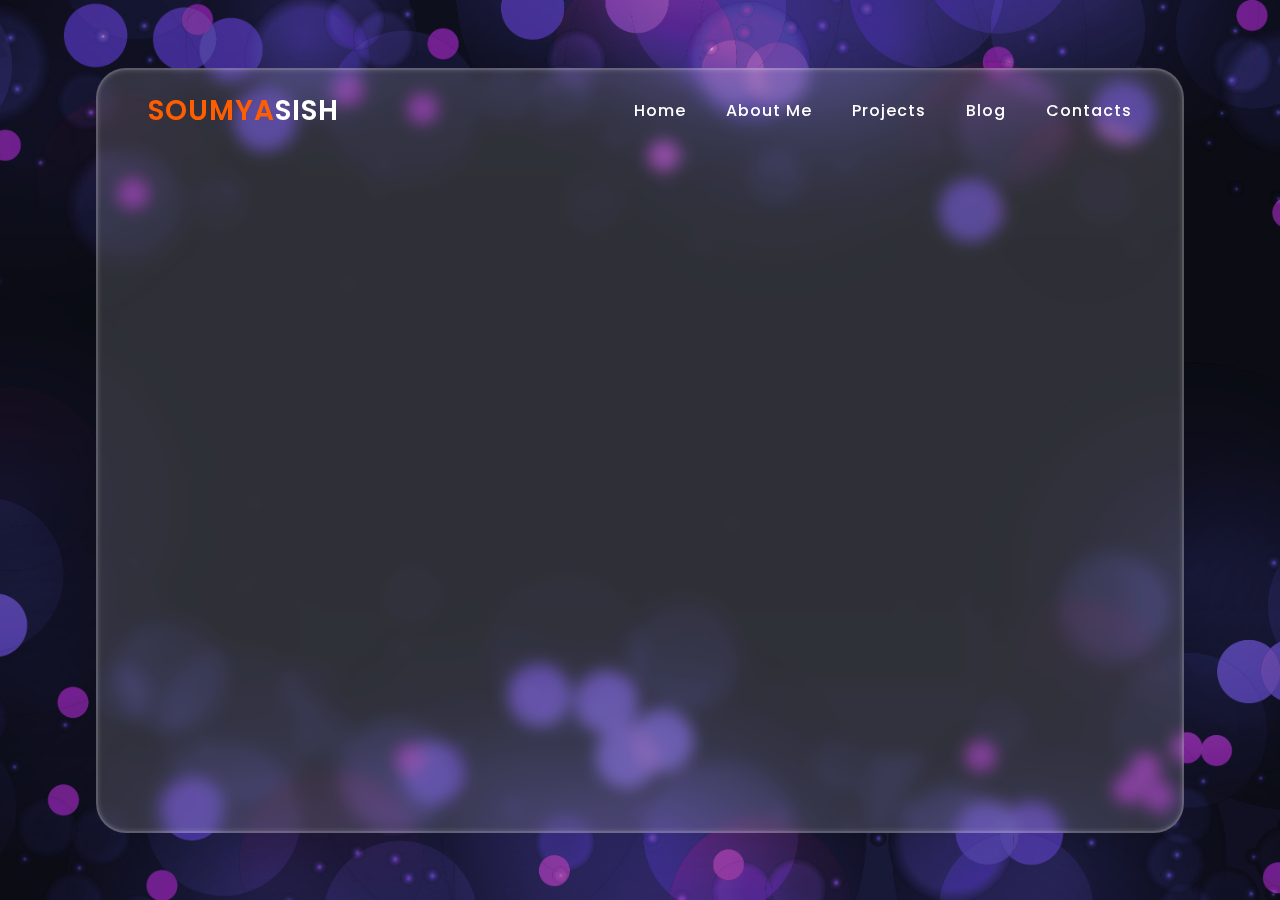
<file: about.html>
<!DOCTYPE html>
<html lang="en">

<head>
  <meta charset="UTF-8">
  <meta name="viewport" content="width=device-width, initial-scale=1.0">
  <title>Soumyasish Portfolio</title>

  <link rel="icon" href="images/logo.ico" type="image/x-icon">

  <!-- styles -->
  <link rel="stylesheet" href="styles.css">
  <link rel="stylesheet" href="animations.css">
  <link rel="stylesheet" href="responsive.css">
</head>

<body class="about-page">

  <section id="about">
    <div class="section-box">
      <div class="content-wrap">
        <header>
          <a class="header-logo"><span>Soumya</span>sish</a>
          <nav>
            <a class="nav-items" href="index.html">Home</a>
            <a class="nav-items active" href="about.html">About Me</a>
            <a class="nav-items" href="projects.html">Projects</a>
            <a class="nav-items" href="blog.html">Blog</a>
            <a class="nav-items" href="contacts.html">Contacts</a>
          </nav>

        </header>

      </div>
      <div class="content-grid">
        <div class="left-grid">
          <!-- <h3 class="section-sub">About Me</h3> -->
          <h6 class="section-title">Who I am?</h6>
          <p>
            I’m Soumyasish Sarkar, a third-year B.Tech CSE student at Tezpur University, preparing for GATE CS. Passionate about Software Engineering, C, C++, Python, Web Development, Cloud Computing, Database Management, and Embedded Systems, I enjoy working on hands-on projects.

Currently, I’m building a user-level file system using FUSE in C, developing my portfolio website, and experimenting with Arduino and sensors. Always eager to learn and explore new technologies!


          </p>
          <a href="learn_more.html">
            <button class="action-btn">Learn More</button>
          </a>
          
          
        </div>

        <div class="right-grid">
          <img src="images/about-img.jpg" class="about-img">
        </div>
      </div>
    </div>
  </section>

  <!-- <section id="projects">
    <div class="section-box">
      <div class="content-grid">
        <div class="right-grid">
          <img src="images/projects-img.png" class="about-img">
        </div>
        <div class="left-grid">
          <h3 class="section-sub">projects</h3>
          <h2 class="section-title">What we did?</h2>
          <p>
            1. Project Savannah Shield – A dedicated effort to protect the last remaining herds of African elephants
            from poaching in Kenya’s savannah.<br><br>

            2. Project Savannah Shield – A dedicated effort to protect the last remaining herds of African elephants
            from poaching in Kenya’s savannah.<br><br>

            3. Project Savannah Shield – A dedicated effort to protect the last remaining herds of African elephants
            from poaching in Kenya’s savannah.
          </p>
          <button class="action-btn">more projects</button>
        </div>

      </div>
    </div>
  </section> -->

  <!-- <section id="join-us">
    <div class="section-box">

      <div class="content-wrap">

        <h3 class="section-sub">join with us</h3>
        <h2 class="section-title">Save Wildlife, Protect Nature</h2>

        <div class="join-form">
          <input type="text" class="input-1 i1" placeholder="Your Name">
          <input type="email" class="input-1 i2" placeholder="Your Email">
          <input type="text" class="input-1 i3" placeholder="Your Number">
          <input type="text" class="input-1 i4" placeholder="Your Address">

          <p>Membership</p>
          <div class="checkbox-wrap">
            <label><input type="checkbox"> Individual</label>
            <label><input type="checkbox"> Family</label>
            <label><input type="checkbox"> Corporate</label>
          </div>

          <button class="join-btn">be a member</button>

        </div>

      </div>

    </div>

  </section> -->

  <!-- <section id="footer">
    <div class="section-box">
      <div class="footer-grid">

        <div>
          <h3>Quick Links</h3>

          <a class="footer-items f1">Home</a>
          <a class="footer-items f2">about us</a>
          <a class="footer-items f3">projects</a>
          <a class="footer-items f4">resources</a>
          <a class="footer-items f5">blog</a>
          <a class="footer-items f6">contacts</a>

        </div>

        <div>
          <h3>Contacts</h3>

          <a class="footer-items f1">+1 (800) 555-WILD (9453)</a>
          <a class="footer-items f2">+1 (888) 999-SAVE (7283)</a>
          <a class="footer-items f3">info@wildlifeguardians.org</a>
          <a class="footer-items f4">1234 Forest Drive, 
            Green Valley, CA 90210</a>
        </div>

        <div>
          <h3>Socials</h3>

          <a class="footer-items f1">facebook</a>
          <a class="footer-items f2">youtubr</a>
          <a class="footer-items f3">instagram</a>
          <a class="footer-items f4">linkedin</a>
          <a class="footer-items f5">twitter</a>
        </div>

      </div>

      <p class="copyrights">© codegenweb | all rights reserved</p>
    </div>
  </section> -->

</body>

</html>
</file>
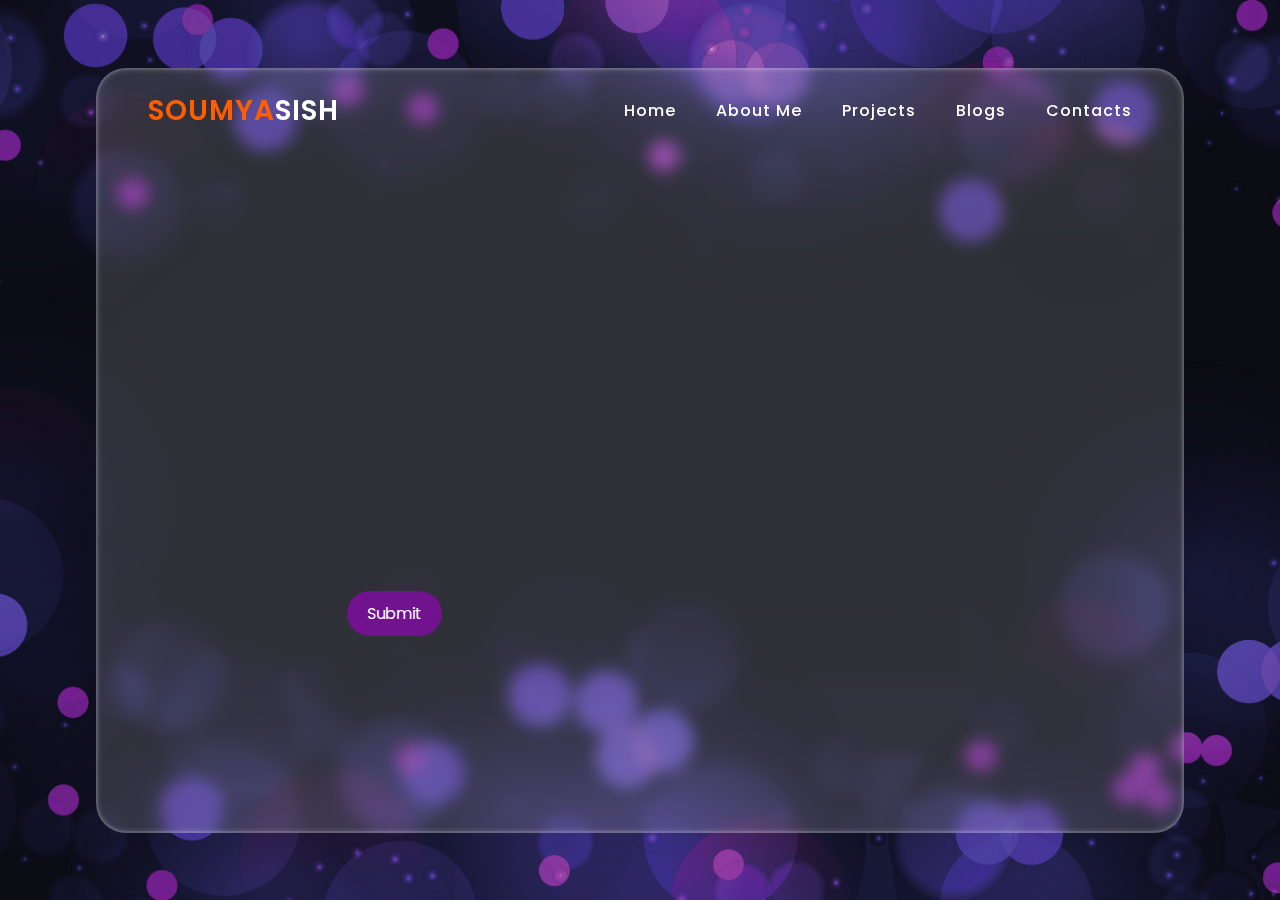
<file: contacts.html>
<!DOCTYPE html>
<html lang="en">

<head>
  <meta charset="UTF-8">
  <meta name="viewport" content="width=device-width, initial-scale=1.0">
  <title>Soumyasish Portfolio</title>

  <!-- styles -->
  <link rel="stylesheet" href="styles.css">
  <link rel="stylesheet" href="animations.css">
  <link rel="stylesheet" href="responsive.css">
</head>

<body class="contacts-page">
  <section id="about">
    <div class="section-box">
      <div class="content-wrap">
        <header>
          <a class="header-logo"><span>Soumya</span>sish</a>
          <nav>
            <a class="nav-items" href="index.html">Home</a>
            <a class="nav-items" href="about.html">About Me</a>
            <a class="nav-items" href="projects.html">Projects</a>
            <a class="nav-items" href="blog.html">Blogs</a>
            <a class="nav-items active" href="contacts.html">Contacts</a>
          </nav>
        </header>
      </div>

      <div class="content-grid">
        <div class="left-grid">
          <h3 class="section-sub">Connect with me</h3><br>
          <!-- <h4 class="section-title">Send me an email</h4> -->

  

        <form id="contact-form" class="join-form">
          <input type="text" id="name" name="name" class="input-1 i1" placeholder="Your Name" required>
          <input type="email" id="email" name="email" class="input-1 i2" placeholder="Your Email" required>
          <input type="text" id="message" name="message" class="input-1 i4" placeholder="Your Message" required>
          
          <button type="submit" class="submit-btn">Submit</button>
        
          <!-- Response Message (Initially hidden) -->
        <div id="response-msg" style="display:none;">
        <p>Thank you for contacting Me!... I shall get back to you soon...</p><br><br>
        </div>
        </form>
        </div>
        

        <div class="right-grid">
          <img src="images/contacts.png" class="about-img">
        </div>
      </div>
    </div>
  </section>

  <script src="script.js"></script>
</body>

</html>
</file>
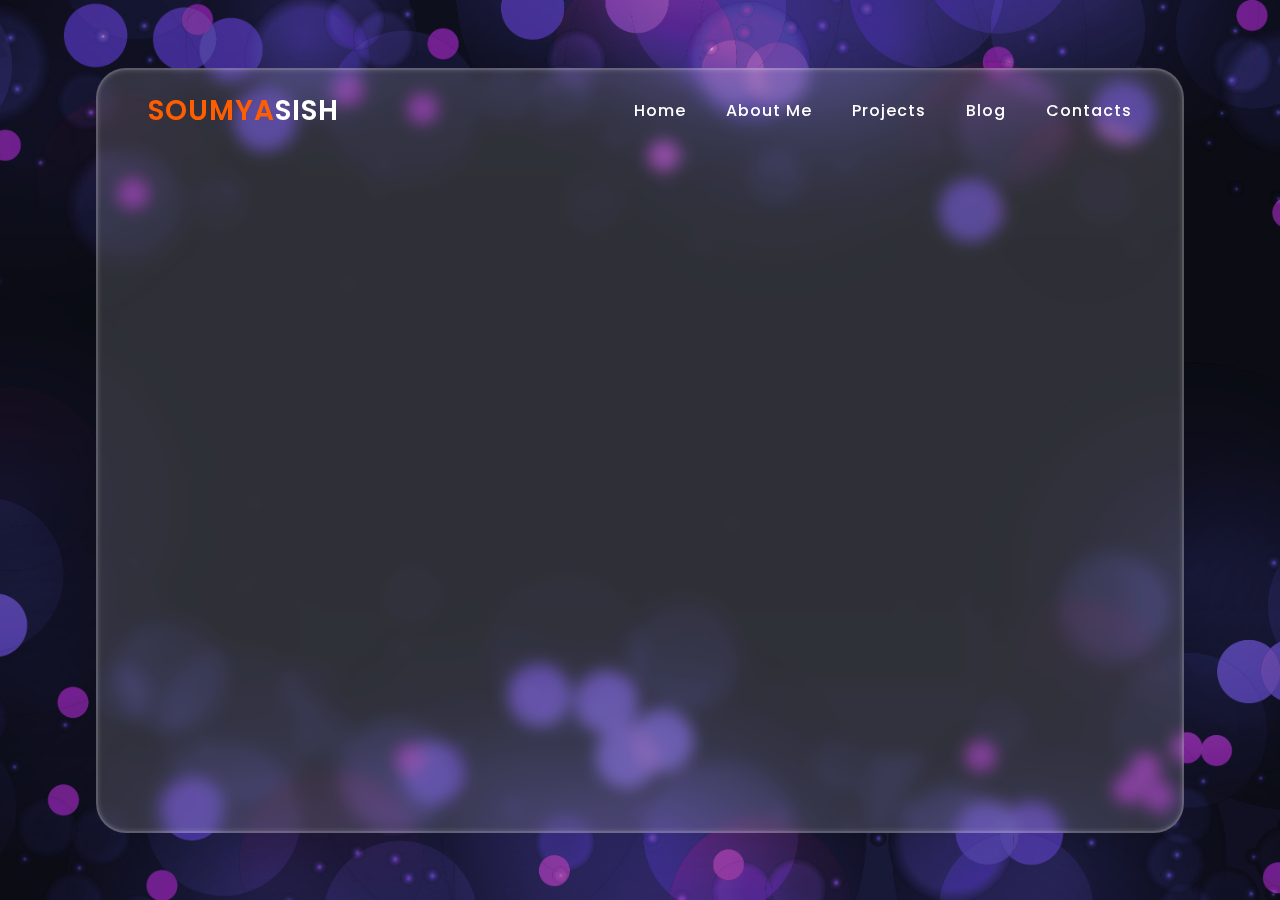
<file: learn_more.html>
<!DOCTYPE html>
<html lang="en">

<head>
  <meta charset="UTF-8">
  <meta name="viewport" content="width=device-width, initial-scale=1.0">
  <title>Soumyasish Portfolio</title>

  <link rel="icon" href="images/logo.ico" type="image/x-icon">

  <!-- styles -->
  <link rel="stylesheet" href="styles.css">
  <link rel="stylesheet" href="animations.css">
  <link rel="stylesheet" href="responsive.css">
</head>

<body class="projects-page">

  <section id="about">
    <div class="section-box">
      <div class="content-wrap">
        <header>
          <a class="header-logo"><span>Soumya</span>sish</a>
          <nav>
            <a class="nav-items" href="index.html">Home</a>
            <a class="nav-items active" href="about.html">About Me</a>
            <a class="nav-items" href="projects.html">Projects</a>
            <a class="nav-items" href="blog.html">Blog</a>
            <a class="nav-items" href="contacts.html">Contacts</a>
          </nav>

        </header>

      </div>
      <div class="content-grid">
        <div class="left-grid">
          <h3 class="section-sub">Learn More...</h3>
          <br><br>
          <h4 class="section-title" style="color: red;">Page is under MAINTENANCE</h4>
          <p>I am updating my website. It will be back soon! 🚀
          </p>
        </div>

        <div class="right-grid">
          <img src="images/maintenance.png" class="about-img">
        </div>
      </div>
    </div>
  </section>

  <!-- <section id="projects">
    <div class="section-box">
      <div class="content-grid">
        <div class="right-grid">
          <img src="images/projects-img.png" class="about-img">
        </div>
        <div class="left-grid">
          <h3 class="section-sub">projects</h3>
          <h2 class="section-title">What we did?</h2>
          <p>
            1. Project Savannah Shield – A dedicated effort to protect the last remaining herds of African elephants
            from poaching in Kenya’s savannah.<br><br>

            2. Project Savannah Shield – A dedicated effort to protect the last remaining herds of African elephants
            from poaching in Kenya’s savannah.<br><br>

            3. Project Savannah Shield – A dedicated effort to protect the last remaining herds of African elephants
            from poaching in Kenya’s savannah.
          </p>
          <button class="action-btn">more projects</button>
        </div>

      </div>
    </div>
  </section> -->

  <!-- <section id="join-us">
    <div class="section-box">

      <div class="content-wrap">

        <h3 class="section-sub">join with us</h3>
        <h2 class="section-title">Save Wildlife, Protect Nature</h2>

        <div class="join-form">
          <input type="text" class="input-1 i1" placeholder="Your Name">
          <input type="email" class="input-1 i2" placeholder="Your Email">
          <input type="text" class="input-1 i3" placeholder="Your Number">
          <input type="text" class="input-1 i4" placeholder="Your Address">

          <p>Membership</p>
          <div class="checkbox-wrap">
            <label><input type="checkbox"> Individual</label>
            <label><input type="checkbox"> Family</label>
            <label><input type="checkbox"> Corporate</label>
          </div>

          <button class="join-btn">be a member</button>

        </div>

      </div>

    </div>

  </section> -->

  <!-- <section id="footer">
    <div class="section-box">
      <div class="footer-grid">

        <div>
          <h3>Quick Links</h3>

          <a class="footer-items f1">Home</a>
          <a class="footer-items f2">about us</a>
          <a class="footer-items f3">projects</a>
          <a class="footer-items f4">resources</a>
          <a class="footer-items f5">blog</a>
          <a class="footer-items f6">contacts</a>

        </div>

        <div>
          <h3>Contacts</h3>

          <a class="footer-items f1">+1 (800) 555-WILD (9453)</a>
          <a class="footer-items f2">+1 (888) 999-SAVE (7283)</a>
          <a class="footer-items f3">info@wildlifeguardians.org</a>
          <a class="footer-items f4">1234 Forest Drive, 
            Green Valley, CA 90210</a>
        </div>

        <div>
          <h3>Socials</h3>

          <a class="footer-items f1">facebook</a>
          <a class="footer-items f2">youtubr</a>
          <a class="footer-items f3">instagram</a>
          <a class="footer-items f4">linkedin</a>
          <a class="footer-items f5">twitter</a>
        </div>

      </div>

      <p class="copyrights">© codegenweb | all rights reserved</p>
    </div>
  </section> -->

</body>

</html>
</file>
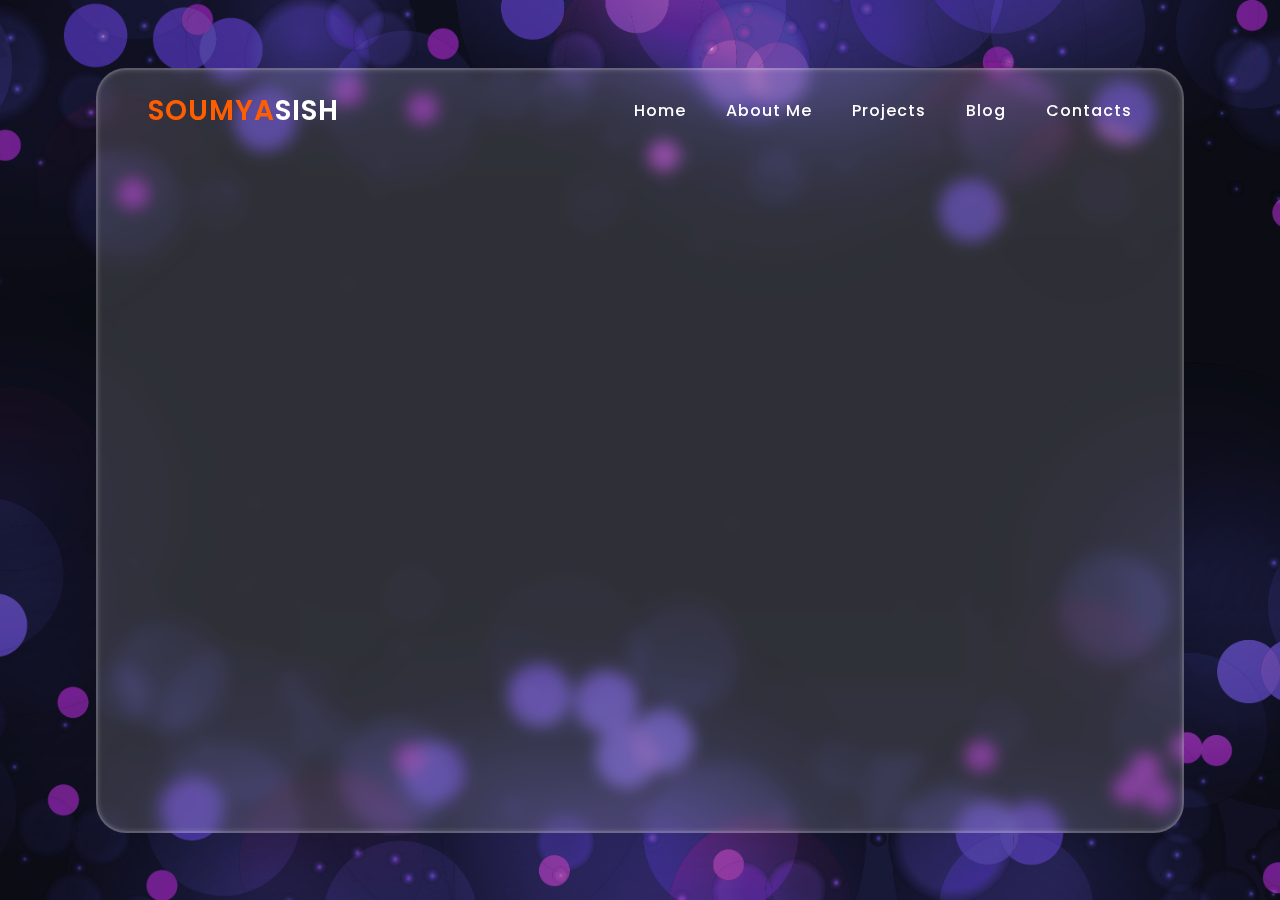
<file: projects copy.html>
<!DOCTYPE html>
<html lang="en">

<head>
  <meta charset="UTF-8">
  <meta name="viewport" content="width=device-width, initial-scale=1.0">
  <title>Projects - Soumyasish Sarkar</title>

  <link rel="icon" href="images/logo.ico" type="image/x-icon">

  <!-- styles -->
  <link rel="stylesheet" href="styles.css">
  <link rel="stylesheet" href="animations.css">
  <link rel="stylesheet" href="responsive.css">
</head>

<body class="projects-page">

  <section id="about">
    <div class="section-box">
      <div class="content-wrap">
        <header>
          <a class="header-logo"><span>Soumya</span>sish</a>
          
          <nav>
            <a class="nav-items" href="index.html">Home</a>
            <a class="nav-items" href="about.html">About Me</a>
            <a class="nav-items active" href="projects.html">Projects</a>
            <a class="nav-items" href="blog.html">Blog</a>
            <a class="nav-items" href="contacts.html">Contacts</a>
          </nav>

        </header>

      </div>
      <div class="content-grid">
        <div class="left-grid">
          <h3 class="section-sub">Projects...</h3>
          <br><br>
          <h4 class="section-title" style="color: red;">Page is under MAINTENANCE</h4>
          <p>I am updating my website. It will be back soon! 🚀
          </p>
        </div>

        <div class="right-grid">
          <img src="images/maintenance.png" class="about-img">
        </div>
      </div>
    </div>
  </section>

  <!-- <section id="projects">
    <div class="section-box">
      <div class="content-grid">
        <div class="right-grid">
          <img src="images/projects-img.png" class="about-img">
        </div>
        <div class="left-grid">
          <h3 class="section-sub">projects</h3>
          <h2 class="section-title">What we did?</h2>
          <p>
            1. Project Savannah Shield – A dedicated effort to protect the last remaining herds of African elephants
            from poaching in Kenya’s savannah.<br><br>

            2. Project Savannah Shield – A dedicated effort to protect the last remaining herds of African elephants
            from poaching in Kenya’s savannah.<br><br>

            3. Project Savannah Shield – A dedicated effort to protect the last remaining herds of African elephants
            from poaching in Kenya’s savannah.
          </p>
          <button class="action-btn">more projects</button>
        </div>

      </div>
    </div>
  </section> -->

  <!-- <section id="join-us">
    <div class="section-box">

      <div class="content-wrap">

        <h3 class="section-sub">join with us</h3>
        <h2 class="section-title">Save Wildlife, Protect Nature</h2>

        <div class="join-form">
          <input type="text" class="input-1 i1" placeholder="Your Name">
          <input type="email" class="input-1 i2" placeholder="Your Email">
          <input type="text" class="input-1 i3" placeholder="Your Number">
          <input type="text" class="input-1 i4" placeholder="Your Address">

          <p>Membership</p>
          <div class="checkbox-wrap">
            <label><input type="checkbox"> Individual</label>
            <label><input type="checkbox"> Family</label>
            <label><input type="checkbox"> Corporate</label>
          </div>

          <button class="join-btn">be a member</button>

        </div>

      </div>

    </div>

  </section> -->

  <!-- <section id="footer">
    <div class="section-box">
      <div class="footer-grid">

        <div>
          <h3>Quick Links</h3>

          <a class="footer-items f1">Home</a>
          <a class="footer-items f2">about us</a>
          <a class="footer-items f3">projects</a>
          <a class="footer-items f4">resources</a>
          <a class="footer-items f5">blog</a>
          <a class="footer-items f6">contacts</a>

        </div>

        <div>
          <h3>Contacts</h3>

          <a class="footer-items f1">+1 (800) 555-WILD (9453)</a>
          <a class="footer-items f2">+1 (888) 999-SAVE (7283)</a>
          <a class="footer-items f3">info@wildlifeguardians.org</a>
          <a class="footer-items f4">1234 Forest Drive, 
            Green Valley, CA 90210</a>
        </div>

        <div>
          <h3>Socials</h3>

          <a class="footer-items f1">facebook</a>
          <a class="footer-items f2">youtubr</a>
          <a class="footer-items f3">instagram</a>
          <a class="footer-items f4">linkedin</a>
          <a class="footer-items f5">twitter</a>
        </div>

      </div>

      <p class="copyrights">© codegenweb | all rights reserved</p>
    </div>
  </section> -->

</body>

</html>
</file>
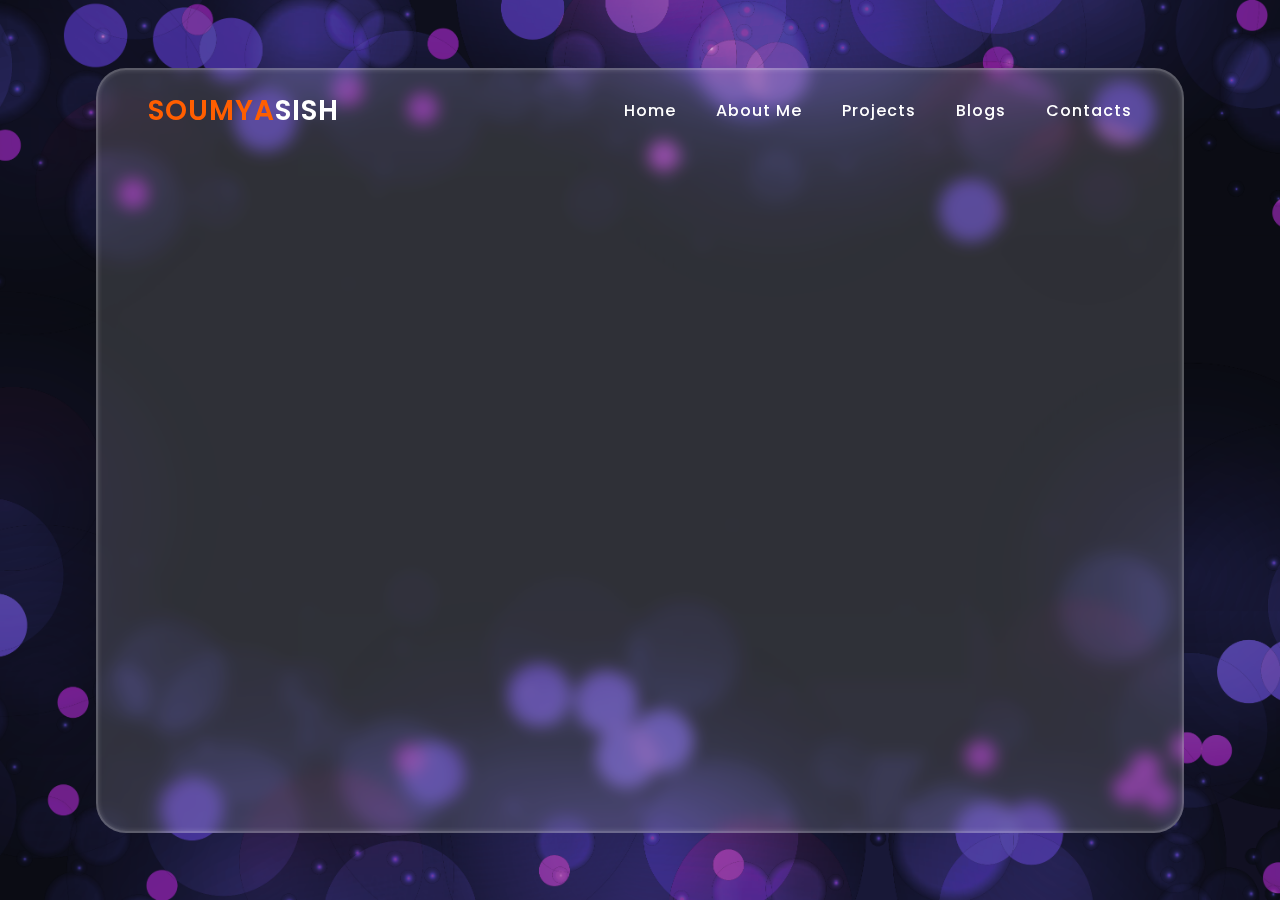
<file: projects.html>
<!DOCTYPE html>
<html lang="en">

<head>
  <meta charset="UTF-8">
  <meta name="viewport" content="width=device-width, initial-scale=1.0">
  <title>Soumyasish Portfolio</title>

  <!-- styles -->
  <link rel="stylesheet" href="styles.css">
  <link rel="stylesheet" href="animations.css">
  <link rel="stylesheet" href="responsive.css">
</head>

<body class="projects-page">

  <section id="about">
    <div class="section-box">
      <div class="content-wrap">
        <header>
          <a class="header-logo"><span>Soumya</span>sish</a>
          <nav>
            <a class="nav-items" href="index.html">Home</a>
            <a class="nav-items" href="about.html">About Me</a>
            <a class="nav-items active" href="projects.html">Projects</a>
            <a class="nav-items" href="blog.html">Blogs</a>
            <a class="nav-items" href="contacts.html">Contacts</a>
          </nav>

        </header>

      </div>
      <div class="content-grid">
        <div class="left-grid">
          <h3 class="section-sub">Projects...</h3>
          <br><br>
          <h4 class="section-title" style="color: red;">Page is under MAINTENANCE</h4>
          <p>I am updating my website. It will be back soon! 🚀
          </p>
        </div>

        <div class="right-grid">
          <img src="images/maintenance.jpg" class="about-img">
        </div>
      </div>
    </div>
  </section>

  <!-- <section id="projects">
    <div class="section-box">
      <div class="content-grid">
        <div class="right-grid">
          <img src="images/projects-img.png" class="about-img">
        </div>
        <div class="left-grid">
          <h3 class="section-sub">projects</h3>
          <h2 class="section-title">What we did?</h2>
          <p>
            1. Project Savannah Shield – A dedicated effort to protect the last remaining herds of African elephants
            from poaching in Kenya’s savannah.<br><br>

            2. Project Savannah Shield – A dedicated effort to protect the last remaining herds of African elephants
            from poaching in Kenya’s savannah.<br><br>

            3. Project Savannah Shield – A dedicated effort to protect the last remaining herds of African elephants
            from poaching in Kenya’s savannah.
          </p>
          <button class="action-btn">more projects</button>
        </div>

      </div>
    </div>
  </section> -->

  <!-- <section id="join-us">
    <div class="section-box">

      <div class="content-wrap">

        <h3 class="section-sub">join with us</h3>
        <h2 class="section-title">Save Wildlife, Protect Nature</h2>

        <div class="join-form">
          <input type="text" class="input-1 i1" placeholder="Your Name">
          <input type="email" class="input-1 i2" placeholder="Your Email">
          <input type="text" class="input-1 i3" placeholder="Your Number">
          <input type="text" class="input-1 i4" placeholder="Your Address">

          <p>Membership</p>
          <div class="checkbox-wrap">
            <label><input type="checkbox"> Individual</label>
            <label><input type="checkbox"> Family</label>
            <label><input type="checkbox"> Corporate</label>
          </div>

          <button class="join-btn">be a member</button>

        </div>

      </div>

    </div>

  </section> -->

  <!-- <section id="footer">
    <div class="section-box">
      <div class="footer-grid">

        <div>
          <h3>Quick Links</h3>

          <a class="footer-items f1">Home</a>
          <a class="footer-items f2">about us</a>
          <a class="footer-items f3">projects</a>
          <a class="footer-items f4">resources</a>
          <a class="footer-items f5">blog</a>
          <a class="footer-items f6">contacts</a>

        </div>

        <div>
          <h3>Contacts</h3>

          <a class="footer-items f1">+1 (800) 555-WILD (9453)</a>
          <a class="footer-items f2">+1 (888) 999-SAVE (7283)</a>
          <a class="footer-items f3">info@wildlifeguardians.org</a>
          <a class="footer-items f4">1234 Forest Drive, 
            Green Valley, CA 90210</a>
        </div>

        <div>
          <h3>Socials</h3>

          <a class="footer-items f1">facebook</a>
          <a class="footer-items f2">youtubr</a>
          <a class="footer-items f3">instagram</a>
          <a class="footer-items f4">linkedin</a>
          <a class="footer-items f5">twitter</a>
        </div>

      </div>

      <p class="copyrights">© codegenweb | all rights reserved</p>
    </div>
  </section> -->

</body>

</html>
</file>
<file: styles.css>
@import url('https://fonts.googleapis.com/css2?family=Poppins:ital,wght@0,100;0,200;0,300;0,400;0,500;0,600;0,700;0,800;0,900;1,100;1,200;1,300;1,400;1,500;1,600;1,700;1,800;1,900&display=swap');

* {
  padding: 0;
  margin: 0;
  outline: none;
  border: none;
  font-family: "Poppins", sans-serif;
  color: white;
  box-sizing: border-box; /* Ensure padding and margin don't affect the layout */
}

body {
  background-color: black;
}

section {
  display: flex;
  justify-content: center;
  align-items: center;
  width: 100%;
  height: 100vh;
}
.home-page section {
  background-image: url(images/background.png);
  background-position: center;
  background-size: cover;
  background-repeat: no-repeat;
}

.about-page section {
  background-image: url(images/background.png);
  background-position: center;
  background-size: cover;
  background-repeat: no-repeat;
}
.projects-page section {
  background-image: url(images/background.png);
  background-position: center;
  background-size: cover;
  background-repeat: no-repeat;
}
.blogs-page section {
  background-image: url(images/background.png);
  background-position: center;
  background-size: cover;
  background-repeat: no-repeat;
}
.contacts-page section {
  background-image: url(images/background.png);
  background-position: center;
  background-size: cover;
  background-repeat: no-repeat;
}

#hero .section-box::before {
  content: '';
  position: absolute;
  top: 0;
  bottom: 0;
  left: 0;
  right: 0;
  background: linear-gradient(transparent 60%, #090335 ) ; /*Fist page box gradient*/
  z-index: 1;
}

.section-box {
  background-color: rgba(255, 255, 255, 0.15);
  backdrop-filter: blur(8px);
  border: 2px solid rgba(255, 255, 255, 0.2);
  box-shadow: inset 0 0 5px rgba(255, 255, 255, 0.2);
  border-radius: 30px;
  height: 85vh;
  width: 85%;
  overflow: hidden;
}
.content-wrap {
  padding: 20px 50px;
}


.header-logo {
  font-size: 32px;
  font-weight: 600;
  letter-spacing: 1px;
  text-transform: uppercase;
  margin-right: 10px; /* Reduces gap between logo and social icons */
  z-index: 1;  /* Ensure it's not overlapping icons */
}

/* Header */
header {
  display: flex;
  justify-content: space-between;
  align-items: center;
  z-index: 2; /* Ensure header is above other content */
}
header .header-logo {
  margin-right: -200px; /* Further reduce the gap */
}
.header-logo span {
  color: #ff5e00; /* SOUMYA */ 
}
/* Social Icons */
.social-icons {
  display: flex;
  justify-content: center;
  gap: 0px; /* Reduce gap between icons */
  margin-top: 3px;  /* Adjust top margin if needed */
  z-index: 1;  /* Ensure it's above other content */
}

.social-icons a {
  color: var(--text-color);
  font-size: 24px;
  transition: color 0.3s ease-in-out, transform 0.3s;
  text-decoration: none;
  display: inline-block;  /* Make the icons clickable */
  z-index: 2;  /* Ensure icons are on top */
  padding: 5px;  /* Increase clickable area */
}

.social-icons a:hover {
  color: var(--primary-color);
  transform: scale(1.2);
}

header .social-icons {
  margin-left: 0; /* Ensure no margin on the left side of social icons */
}

nav {
  display: flex;
  align-items: center;
  gap: 40px;
  z-index: 2;
}
.nav-items {
  font-size: 18px;
  font-weight: 500;
  letter-spacing: 1px;
  text-transform: capitalize;
  cursor: pointer;
  transition: 0.3s;
  position: relative;
  display: flex;
  justify-content: center;
  text-decoration: none;
}
nav .active {
  color: #ffffff;  /* HOME */
}
.nav-items::after {
  content: '';
  position: absolute;
  bottom: -10px;
  width: 100%;
  height: 2px;
  background-color: white;
  box-shadow: 0 0 5px #ffffff;
  transform: scale(0);
  transform-origin: left;
  transition: 0.3s;
}
.nav-items:hover::after {
  transform: scale(1);
}

.typing {
  font-size: 2rem;
  font-weight: bold;
  text-align: center;
}

.colored {
  color: #c337e3; /* Customize the color */
}
.copyright {
  position: absolute;
  bottom: 0;
  width: 100%;
  text-align: center;
  color: white;
  font-size: 14px;
  padding: 10px;
  background-color: transparent; /* Remove background */
  z-index: 2;
}


header, .hero-content {
  z-index: 1; /* Ensure these elements appear above the background */
}

.active:hover::after {
  background-color: #7f10a1; /* home underline */
  box-shadow: 0 0 5px #3d0260;
}

.hero-content h3 {
  font-size: 2rem;
  font-weight: 400;
  letter-spacing: 50px;
}
.hero-content h1 {
  font-size: 6rem;
  font-weight: 800;
  letter-spacing: 30px;
  text-transform: uppercase;
  margin-top: -10px;
}
.hero-content {
  padding-top: 50px;
  display: flex;
  flex-direction: column;
  align-items: center;
}
.hero-img {
  width: 47%;
  margin-top: -180px;
  animation: planetAn 120s linear infinite;
}
.hero-btn {
  font-size: 18px;
  font-weight: 600;
  text-transform: uppercase;
  letter-spacing: 1px;
  background-color: transparent;
  color: rgb(255, 255, 255);
  border: 2px solid white;
  border-radius: 50px;
  height: 50px;
  width: 250px;
  margin-top: -150px;
  z-index: 2;
  cursor: pointer;
  transition: 0.3s;
}
.hero-btn:hover {
  background-color: white;
  color: black;
}

/* About Section */
.content-grid {
  display: grid;
  grid-template-columns: 1fr 1fr;
  height: 80%;
  padding: 0 50px;
}
.about-img {
  width: 60%;
  animation: zoomIn 1.4s ease-in-out forwards;
  animation-delay: 0.2s;
  opacity: 0;
  border-radius: 25px; /* Adds rounded corners */
  margin-right: -40%; /* Shifts the image slightly to the right */
}
.left-grid,
.right-grid {
  display: flex;
  flex-direction: column;
  justify-content: center;
}

#about .right-grid {
  align-items: center;
}
/* Left and Right Grid Styles */
.left-grid-contacts, .right-grid-contacts {
  display: flex;
  flex-direction: column;
  justify-content: center;
  padding: 20px; /* Add padding for spacing */
  border-radius: 15px; /* Rounded corners for the grid items */
  border: 2px solid transparent; /* Initial transparent border */
  transition: border 0.3s ease, box-shadow 0.3s ease; /* Smooth transition for border and shadow */
}

/* Hover Effect */
.left-grid-contacts:hover, .right-grid-contacts:hover {
  border: 2px solid #e523ff; /* Border color on hover */
  box-shadow: 0 0 15px rgba(255, 255, 255, 0.3); /* Light shadow for the hover effect */
}

#about .right-grid-contacts {
  align-items: center;
}

.section-sub {
  font-size: 1.5rem;
  font-weight: 600;
  letter-spacing: 1px;
  color: #dc88fb;   /* Sub section LIKE About Us  #d684ff*/
  text-transform: capitalize;
  animation: bottomIn 1s ease-in-out forwards;
  animation-delay: 0.2s;
  opacity: 0;
}
.section-title {
  font-size: 1rem;
  line-height: 1.2;
  font-weight: 800;
  letter-spacing: 1px;
  text-transform: uppercase;
  margin-bottom: 20px;
  animation: bottomIn 1s ease-in-out forwards;
  animation-delay: 0.3s;
  opacity: 0;
  color: #e523ff;
}
#about .left-grid p,
#projects .left-grid p {
  font-size: 18px;
  line-height: 1.8;
  color: rgb(233, 233, 233);
  animation: bottomIn 1s ease-in-out forwards;
  animation-delay: 0.4s;
  opacity: 0;
}
.action-btn {
  font-size: 18px;
  color: black;
  font-weight: 600;
  letter-spacing: 1px;
  text-transform: capitalize;
  height: 45px;
  width: 200px;
  background-color: #e134db; /* action button*/
  border-radius: 25px;
  cursor: pointer;
  transition: 0.3s;
  margin-top: 40px;
  animation: bottomIn 1s ease-in-out forwards;
  animation-delay: 0.5s;
  opacity: 0;
}
.action-btn:hover {
  background-color: #eb1b1b; /*action button hover*/
}

/* Join-us */
#join-us .content-wrap {
  display: flex;
  flex-direction: column;
  align-items: center;
  justify-content: center;
  height: 100%;
}
.join-form {
  display: flex;
  flex-direction: column;
  align-items: center;
  gap: 30px;
  margin-top: 30px;
  width: 100%;
}
.input-1 {
  font-size: 18px;
  letter-spacing: 1px;
  text-transform: capitalize;
  color: rgb(255, 255, 255);
  background-color: transparent;
  border: 1px solid white;
  border-radius: 50px;
  height: 45px;
  width: 50%;
  padding: 0 30px;
}
.input-1::placeholder {
  color: white;
}
#join-us p {
  font-size: 18px;
  letter-spacing: 1px;
  margin-top: 15px;
  animation: bottomIn 1s ease-in-out forwards;
  opacity: 0;
  animation-delay: 0.6s;
}
.checkbox-wrap {
  display: flex;
  justify-content: center;
  gap: 30px;
  font-size: 18px;
  animation: bottomIn 1s ease-in-out forwards;
  opacity: 0;
  animation-delay: 0.65s;
}
.join-btn {
  background-color: #00FF26;
  font-size: 18px;
  font-weight: 600;
  letter-spacing: 1px;
  text-transform: capitalize;
  height: 45px;
  width: 300px;
  color: rgba(0, 0, 0, 0.8);
  border-radius: 50px;
  cursor: pointer;
  transition: 0.3s;
  margin-top: 15px;
  animation: bottomIn 1s ease-in-out forwards;
  opacity: 0;
  animation-delay: 0.7s;
}
.join-btn:hover {
  background-color: #00d11f;
}

.i1, .i2, .i3, .i4 {
  animation: bottomIn 1s ease-in-out forwards;
  opacity: 0;
}
.i1 {
  animation-delay: 0.4s;
}
.i2 {
  animation-delay: 0.45s;
}
.i3 {
  animation-delay: 0.5s;
}
.i4 {
  animation-delay: 0.55s;
}

/* Footer */
.footer-grid {
  display: grid;
  grid-template-columns: 1fr 1fr 1fr;
  padding: 50px;
  column-gap: 50px;
}
.footer-grid div {
  display: flex;
  flex-direction: column;
  gap: 15px;
}
#footer h3 {
  font-size: 1.5rem;
  font-weight: 600;
  letter-spacing: 1px;
  text-transform: capitalize;
  animation: bottomIn 1s ease-in-out forwards;
  opacity: 0;
  animation-delay: 0.2s;
}
.footer-items {
  font-size: 18px;
  letter-spacing: 1px;
  text-transform: capitalize;
  color: rgb(204, 204, 204);
  cursor: pointer;
  transition: 0.3s;
  animation: bottomIn 1s ease-in-out forwards;
  opacity: 0;
}
.footer-items:hover {
  color: rgb(241, 241, 241);
  text-shadow: 0 0 10px white;
}
#footer .section-box {
  height: auto;
}
.copyrights {
  font-size: 14px;
  letter-spacing: 2px;
  font-weight: 400;
  color: rgb(202, 202, 202);
  text-align: center;
  padding: 15px;
  animation: bottomIn 1.2s ease-in-out forwards;
  opacity: 0;
  animation-delay: 0.2s;
}

.submit-btn {
  padding: 10px 20px;
  background-color: #71128e; /* Green background */
  color: white; /* White text color */
  border: none; /* Remove the border */
  font-size: 16px; /* Font size */
  cursor: pointer; /* Cursor becomes a pointer when hovering */
  border-radius: 30px; /* Make the button round */
  transition: background-color 0.3s ease, transform 0.3s ease; /* Smooth background color and transform transition */
}

.submit-btn:hover {
  background-color: #d10000; /* Violet-red hover color */
  transform: scale(1.05); /* Slightly enlarge the button on hover */
}
.btn {
  display: inline-flex;
  align-items: center;
  justify-content: center;
  background-color: #770f6e; /* Green */
  color: white;
  padding: 12px 20px;
  border-radius: 25px;
  text-decoration: none;
  font-size: 16px;
  font-weight: bold;
  transition: background-color 0.3s ease, transform 0.2s ease;
  cursor: pointer; /* Makes it behave like a button */
  border: none;
}

.btn i {
  margin-right: 8px; /* Space between icon and text */
}

.btn:hover, .btn:focus {
  background-color: #b420a3; /* Violet red */
  transform: scale(1.05);
}
 
#response-msg {
  display: none;
  margin-top: 10px; /* Give some space between the submit button and the success message */
  font-size: 16px;
  color: green;
  font-weight: bold;
  text-align: center;
}

#footer {
  align-items: start;
  height: auto;
  padding: 65px 0;
}
.f1 {
  animation-delay: 0.25s;
}
.f2 {
  animation-delay: 0.3s;
}
.f3 {
  animation-delay: 0.35s;
}
.f4 {
  animation-delay: 0.4s;
}
.f5 {
  animation-delay: 0.45s;
}
.f6 {
  animation-delay: 0.5s;
}


.blog-container {
  max-width: 1000px;
  margin: 0 auto;
  padding: 20px;
  background: rgba(210, 144, 248, 0); /* Semi-transparent white */
  border-radius: 15px;  /* Rounded corners */
  box-shadow: 0 4px 8px rgba(0, 0, 0, 0.1);
  overflow-y: scroll;
  height: 80vh; /* Enables scrolling */
  scrollbar-width: thin;
  scrollbar-color: #0073e6 #f1f1f1;
}

.blog-container::-webkit-scrollbar {
  display: none;  /* Hide scrollbar in Webkit browsers (Chrome, Safari) */
}

.blog-container {
  -ms-overflow-style: none;  /* For IE and Edge */
  scrollbar-width: none;  /* For Firefox */
}

.blog-title {
  text-align: center;
  font-size: 2rem;
  color: #e523ff;
  margin-top: -20px;
}

.blog-post {
  display: flex;
  align-items: center;
  background: #e395fd17;
  border-radius: 8px;
  margin-bottom: 20px;
  padding: 20px;
  box-shadow: 0 2px 6px rgb(255, 255, 255);
  transition: transform 0.3s ease-in-out;
  cursor: pointer;
}

.blog-post:hover {
  transform: scale(1.05);
  box-shadow: 0 4px 12px rgba(0, 0, 0, 0.2);
}

/* Left side: Image (30% width) */
.blog-post img {
  width: 30%;
  height: auto;
  border-radius: 8px;
  object-fit: cover;
}
/* Right side: Blog content */
.blog-content {
  width: 70%;
  padding-left: 20px;
}

.blog-content h3 {
  font-size: 22px;
  color: #65e8ff;
  
}

.blog-content .date {
  font-size: 14px;
  color: #aefbff;
  margin-bottom: 10px;
}

.blog-content p {
  font-size: 16px;
  color: #ffffff;
}
body.blog-page {
  background: url("images/background.png ") no-repeat center center fixed;
  background-size: cover;
}

@keyframes fadeIn {
  from {
    opacity: 0;
    transform: translateY(50px);
  }
  to {
    opacity: 1;
    transform: translateY(0);
  }
}

.contact-item {
  display: flex;
  align-items: center;
  gap: 15px;
  padding: 15px;
  background-color: rgba(255, 255, 255, 0);
  border-radius: 30px;
  transition: 0.3s;
  animation: fadeIn 1s ease-in-out forwards;
  animation-delay: 0.2s;
  font-weight: normal;
}

.contact-item:hover {
  background-color: rgba(255, 255, 255, 0.2);
}

.contact-item i {
  font-size: 24px;
  color: #ff5e00;
}

.contact-item span {
  font-size: 18px;
  font-weight: normal;
  color: white;
}

.projects-container {
  max-width: 1000px;
  margin: 0 auto;
  padding: 20px;
  background: rgba(210, 144, 248, 0.093); /* Semi-transparent white */
  border-radius: 15px;  /* Rounded corners */
  box-shadow: 0 4px 8px rgba(0, 0, 0, 0.1);
  overflow-y: scroll;
  height: 80vh; /* Enables scrolling */
  scrollbar-width: thin;
  scrollbar-color: #0073e6 #f1f1f1;
}

.projects-container::-webkit-scrollbar {
  display: none;  /* Hide scrollbar in Webkit browsers (Chrome, Safari) */
}

.projects-container {
  -ms-overflow-style: none;  /* For IE and Edge */
  scrollbar-width: none;  /* For Firefox */
}

.projects-title {
  text-align: center;
  font-size: 2rem;
  color: #e523ff;
  margin-top: -20px;
}

.projects-post {
  display: flex;
  align-items: center;
  background: #e395fd17;
  border-radius: 200px;
  margin-bottom: 20px;
  padding: 20px;
  box-shadow: 0 2px 6px rgb(255, 255, 255);
  transition: all 0.3s ease-in-out;
  cursor: pointer;
}

.projects-post:hover {
  box-shadow: 0 0 20px #ffffff;
  animation: pulse 1.5s infinite;
}

@keyframes pulse {
  0% {
    transform: scale(1);
    opacity: 0.9;
  }
  50% {
    transform: scale(1.05);
    opacity: 1;
  }
  100% {
    transform: scale(1);
    opacity: 0.9;
  }
}


/* Left side: Image (30% width) */
.projects-post img {
  width: 350px; /* Adjust the size as needed */
  height: 350px; /* Same height as width to keep it square */
  border-radius: 50%; /* Makes the image circular */
  object-fit: cover; /* Ensures the image fills the area without distortion */
  display: block;
  margin: auto; /* Centers the image horizontally and vertically */
}
/* Right side: Blog content */
.projects-content {
  width: 70%;
  padding-left: 20px;
}

.projects-content h3 {
  font-size: 22px;
  color: #65e8ff;
  
}

.projects-content .date {
  font-size: 14px;
  color: #aefbff;
  margin-bottom: 10px;
}

.projects-content p {
  font-size: 16px;
  color: #ffffff;
}
projects.blog-page {
  background: url("images/background.png ") no-repeat center center fixed;
  background-size: cover;
}
</file>
<file: animations.css>
@keyframes planetAn {
  from {
    transform: rotate(0deg);
  }
  to {
    transform: rotate(360deg);
  }
}

@keyframes bottomIn {
  from {
    transform: translateY(500px);
  }
  to {
    transform: translateY(0);
    opacity: 1;
  }
}

@keyframes zoomIn {
  from {
    transform: scale(0);
  }
  to {
    transform: scale(1);
    opacity: 1;
  }
}
</file>
<file: responsive.css>
/* Mobile */
@media screen and (max-width: 428px) {
  section {
    height: auto;
    padding: 50px 0
  }
  .section-box {
    height: auto;
  }
  header {
    flex-direction: column;
    gap: 20px;
  }
  .header-logo {
    font-size: 24px;
    margin: 20px 0;
  }
  nav {
    flex-direction: column;
    gap: 30px;
  }
  .nav-items {
    font-size: 16px;
  }
  .hero-content h3 {
    font-size: 1.2rem;
    letter-spacing: 20px;
  }
  .hero-content h1 {
    font-size: 4rem;
    letter-spacing: 2px;
    margin-top: 10px;
    line-height: 1.2;
    text-align: center;
    z-index: 1;
  }
  .hero-content {
    padding: 50px 0;
  }
  .hero-img {
    width: 100%;
    margin-top: 50px;
    z-index: 1;
  }
  .hero-btn {
    margin-top: 50px;
  }

  .content-grid {
    display: flex;
    flex-direction: column;
    height: auto;
    gap: 50px;
    padding: 50px 5% ;
  }
  .about-img {
    width: 100%;
  }
  .section-title {
    font-size: 3.2rem;
    margin-bottom: 20px;
  }

  #join-us .content-wrap {
    padding: 50px 5%;
  }
  .input-1 {
    width: 85%;
    padding: 0 20px;
  }
  .checkbox-wrap {
    display: flex;
    justify-content: center;
    flex-direction: column;
    gap: 20px;
    font-size: 16px;
  }
  #join-us .section-title {
    text-align: center;
    font-size: 3rem;
    margin-top: 10px;
  }
  .footer-grid {
    display: flex;
    flex-direction: column;
    gap: 30px;
  }
  .footer-items {
    font-size: 16px;
  }

}

/* Tab */
@media screen and (min-width: 429px) and (max-width: 1279px) {
  section {
    height: auto;
    padding: 50px 0
  }
  .section-box {
    height: auto;
  }
  header {
    flex-direction: column;
    gap: 20px;
  }
  .header-logo {
    font-size: 24px;
    margin: 20px 0;
  }
  nav {
    flex-direction: column;
    gap: 30px;
  }
  .nav-items {
    font-size: 20px;
  }
  .hero-content h3 {
    font-size: 1.8rem;
    letter-spacing: 25px;
    margin-top: 30px;
  }
  .hero-content h1 {
    font-size: 6rem;
    letter-spacing: 2px;
    margin-top: 30px;
    line-height: 1.2;
    text-align: center;
    z-index: 1;
  }
  .hero-content {
    padding: 50px 0;
  }
  .hero-img {
    width: 100%;
    margin-top: 50px;
    z-index: 1;
  }
  .hero-btn {
    margin-top: 50px;
    font-size: 22px;
  }

  .content-grid {
    display: flex;
    flex-direction: column;
    height: auto;
    gap: 50px;
    padding: 50px 5% ;
  }
  .about-img {
    width: 100%;
  }
  .section-title {
    font-size: 3.2rem;
    margin-bottom: 20px;
  }

  #join-us .content-wrap {
    padding: 50px 5%;
  }
  .input-1 {
    width: 85%;
    padding: 0 20px;
  }
  .checkbox-wrap {
    display: flex;
    justify-content: center;
    gap: 30px;
    font-size: 20px;
  }
  #join-us .section-title {
    text-align: center;
    font-size: 3rem;
    margin-top: 10px;
  }
  .footer-grid {
    display: grid;
    grid-template-columns: 1fr 1fr;
    row-gap: 50px;
    margin: 0 50px;
  }
  .footer-items {
    font-size: 16px;
  }

}

/* lap */
@media screen and (min-width: 1280px) and (max-width: 1919px) {
  .header-logo {
    font-size: 28px;
  }
  .nav-items {
    font-size: 16px;
  }
  .hero-content h3{
    font-size: 1.7rem;
  }
  .hero-content h1 {
    font-size: 6rem;
    letter-spacing: 20px;
  }
  .hero-img {
    width: 50%;
  }
  .hero-btn {
    margin-top: -120px;
  }

  .section-title {
    font-size: 3.2rem;
    margin-bottom: 20px;
  }
  #join-us .content-wrap {
    height: auto;
  }

}
</file>
